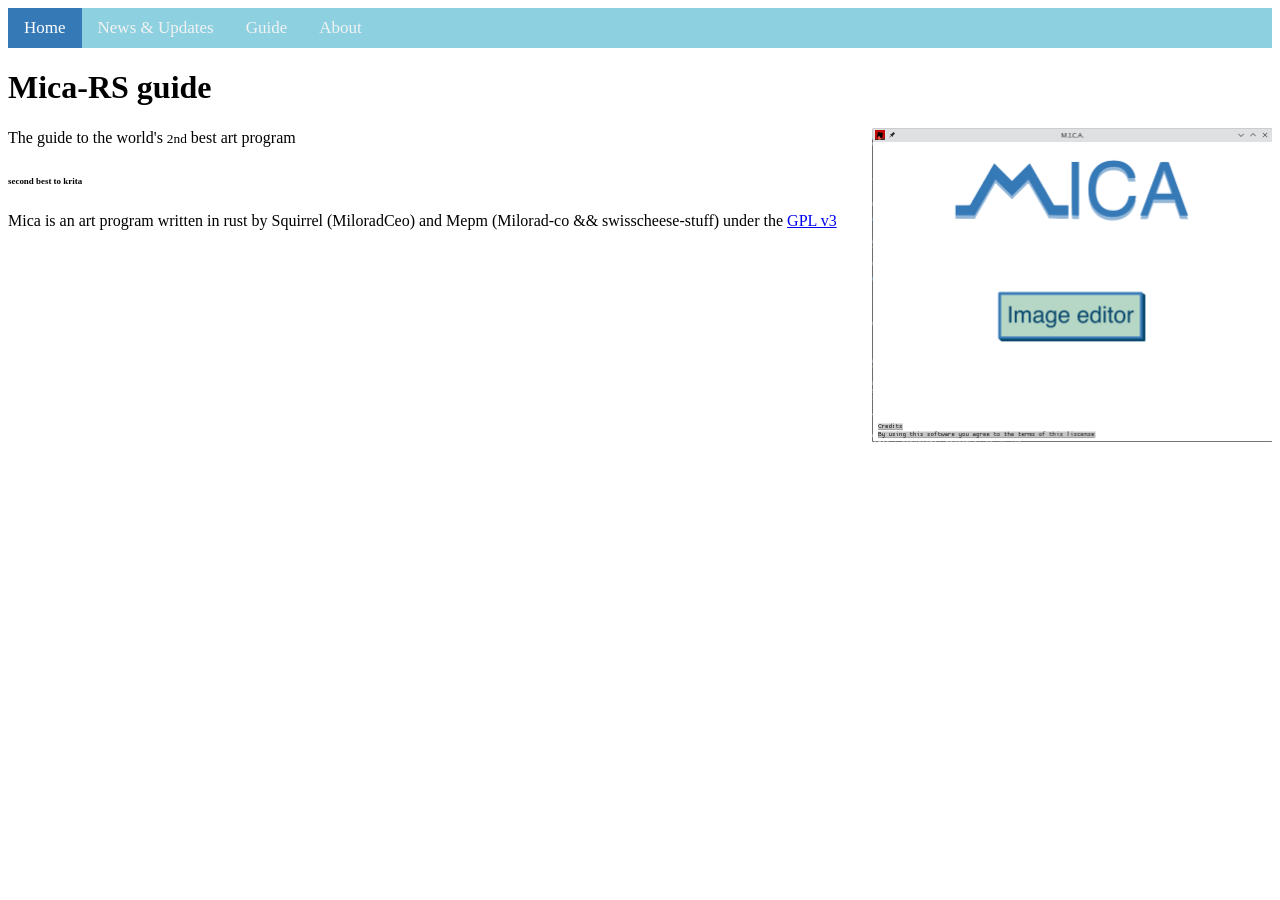
<file: index.htm>
<!DOCTYPE html>

<html>
  <head>
    <link rel="stylesheet" href="style.css">
    <div class="topnav">
      <a class="active" href="index.htm">Home</a>
      <a href="news.htm">News & Updates</a>
      <a href="guide.htm">Guide</a>
      <a href="about.htm">About</a>
    </div>
    <h1>Mica-RS guide</h1>
    <title>Mica website</title>
  </head>
  <body>




    <img src="image/mica.png" alt="mica" style="width:400px;float: right;">
    <p>The guide to the world's <small>2nd</small> best art program</p>
    <h6><small>second best to krita</small></h6>

    <p>Mica is an art program written in rust by Squirrel (MiloradCeo) and Mepm (Milorad-co && swisscheese-stuff) under the <a href="gpl.html">GPL v3</a></p>


  </body>
</html>
</file>
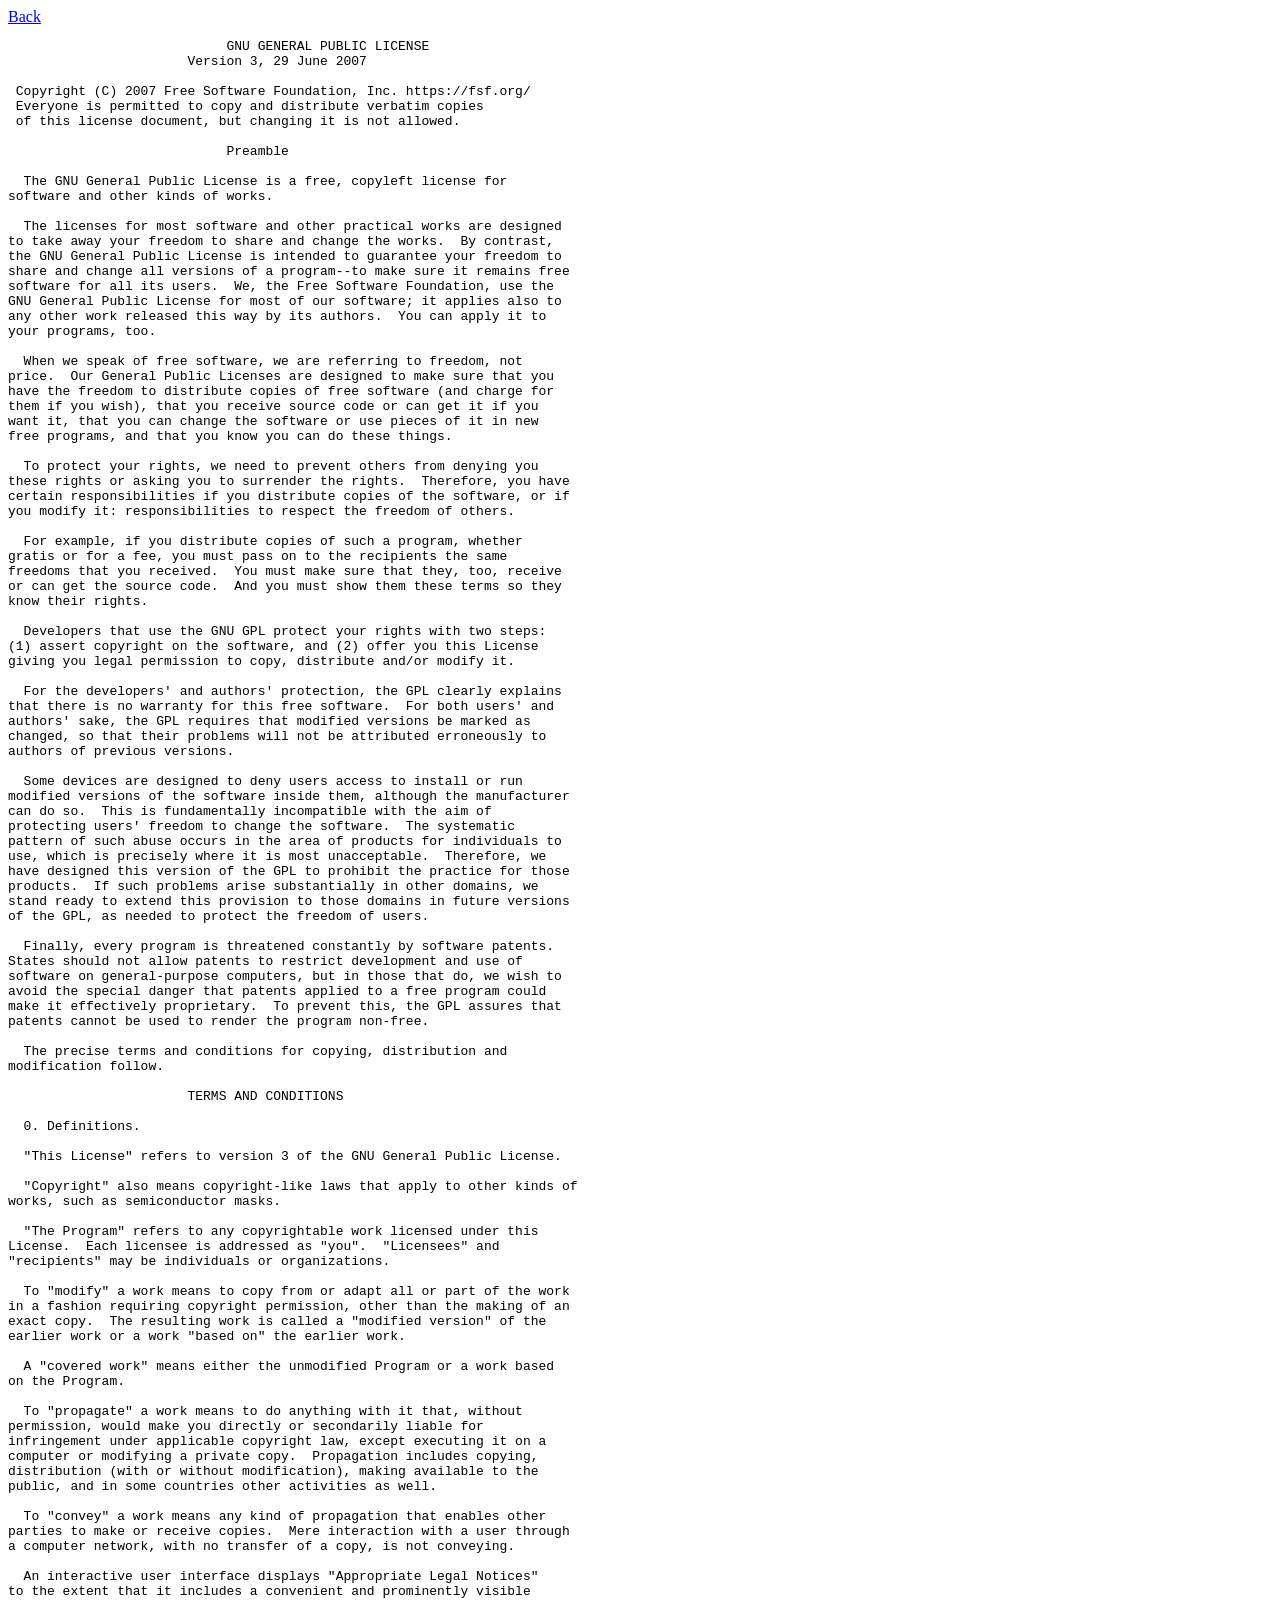
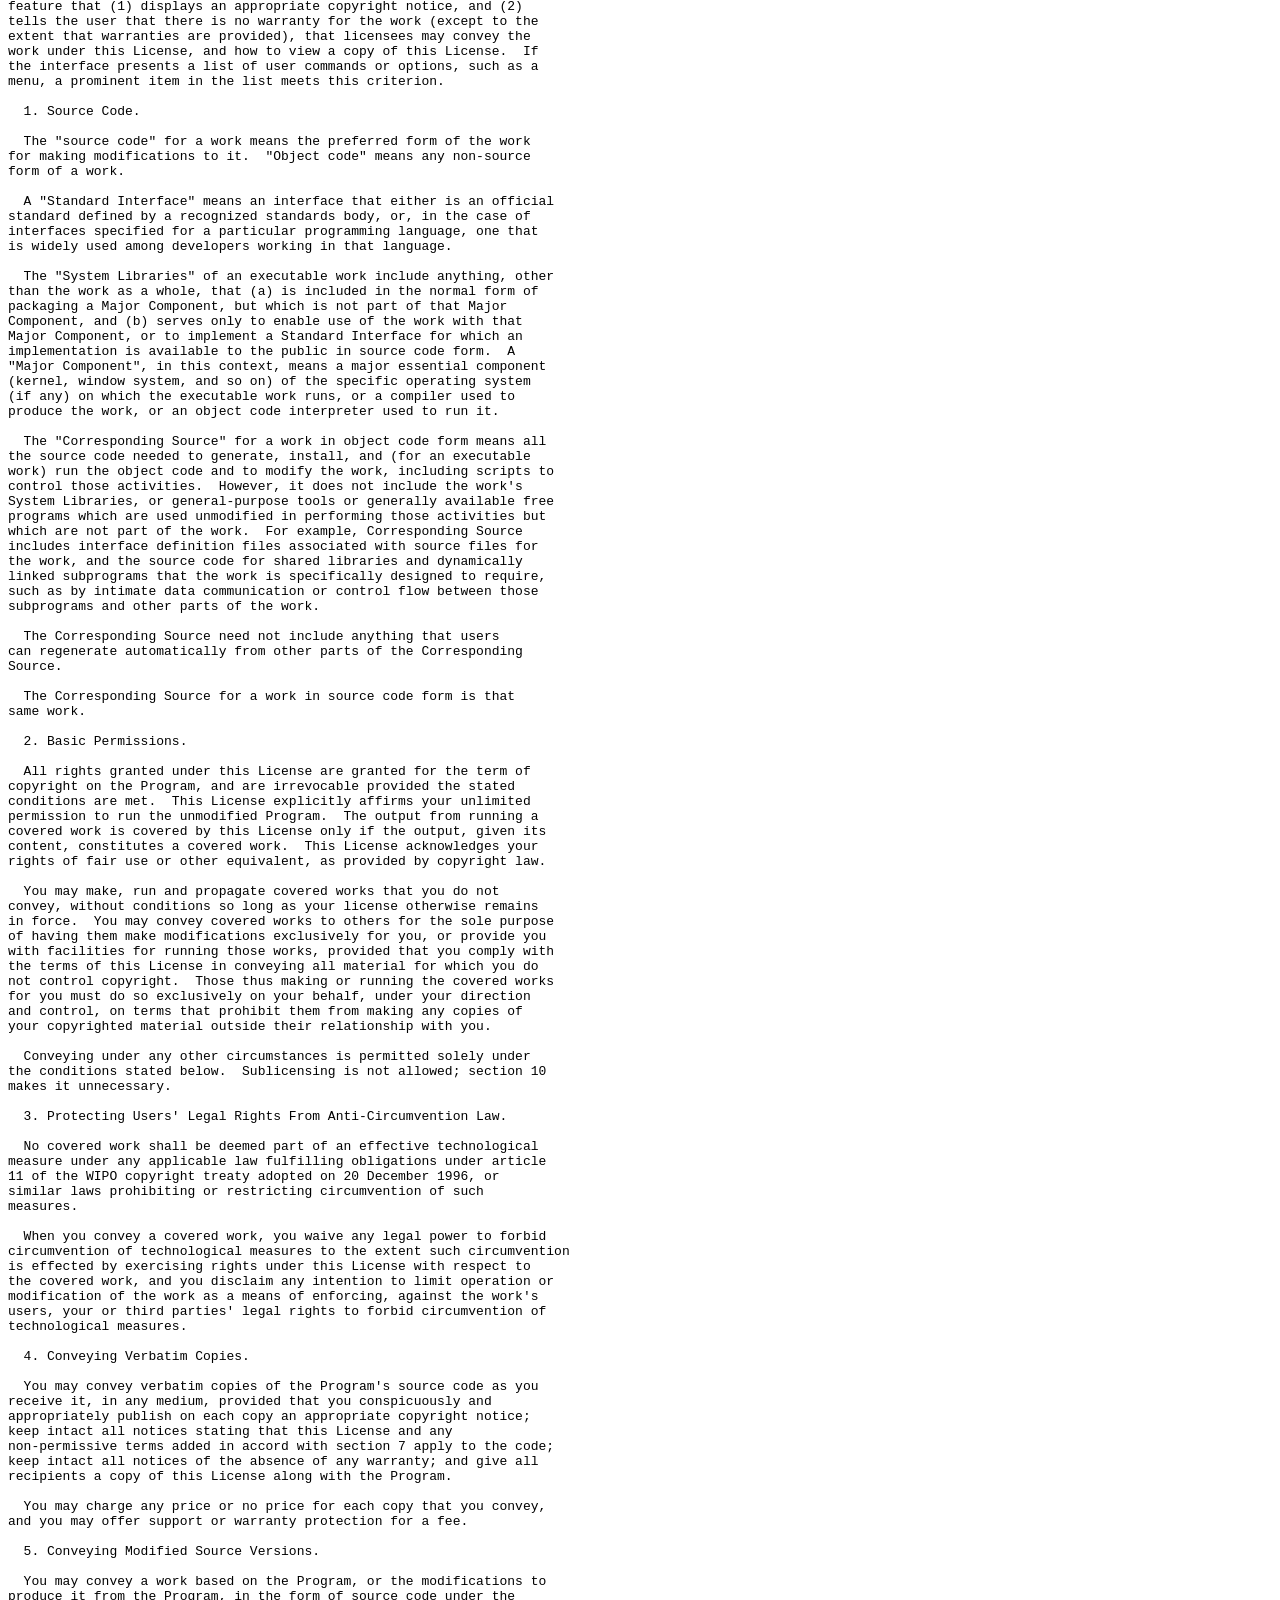
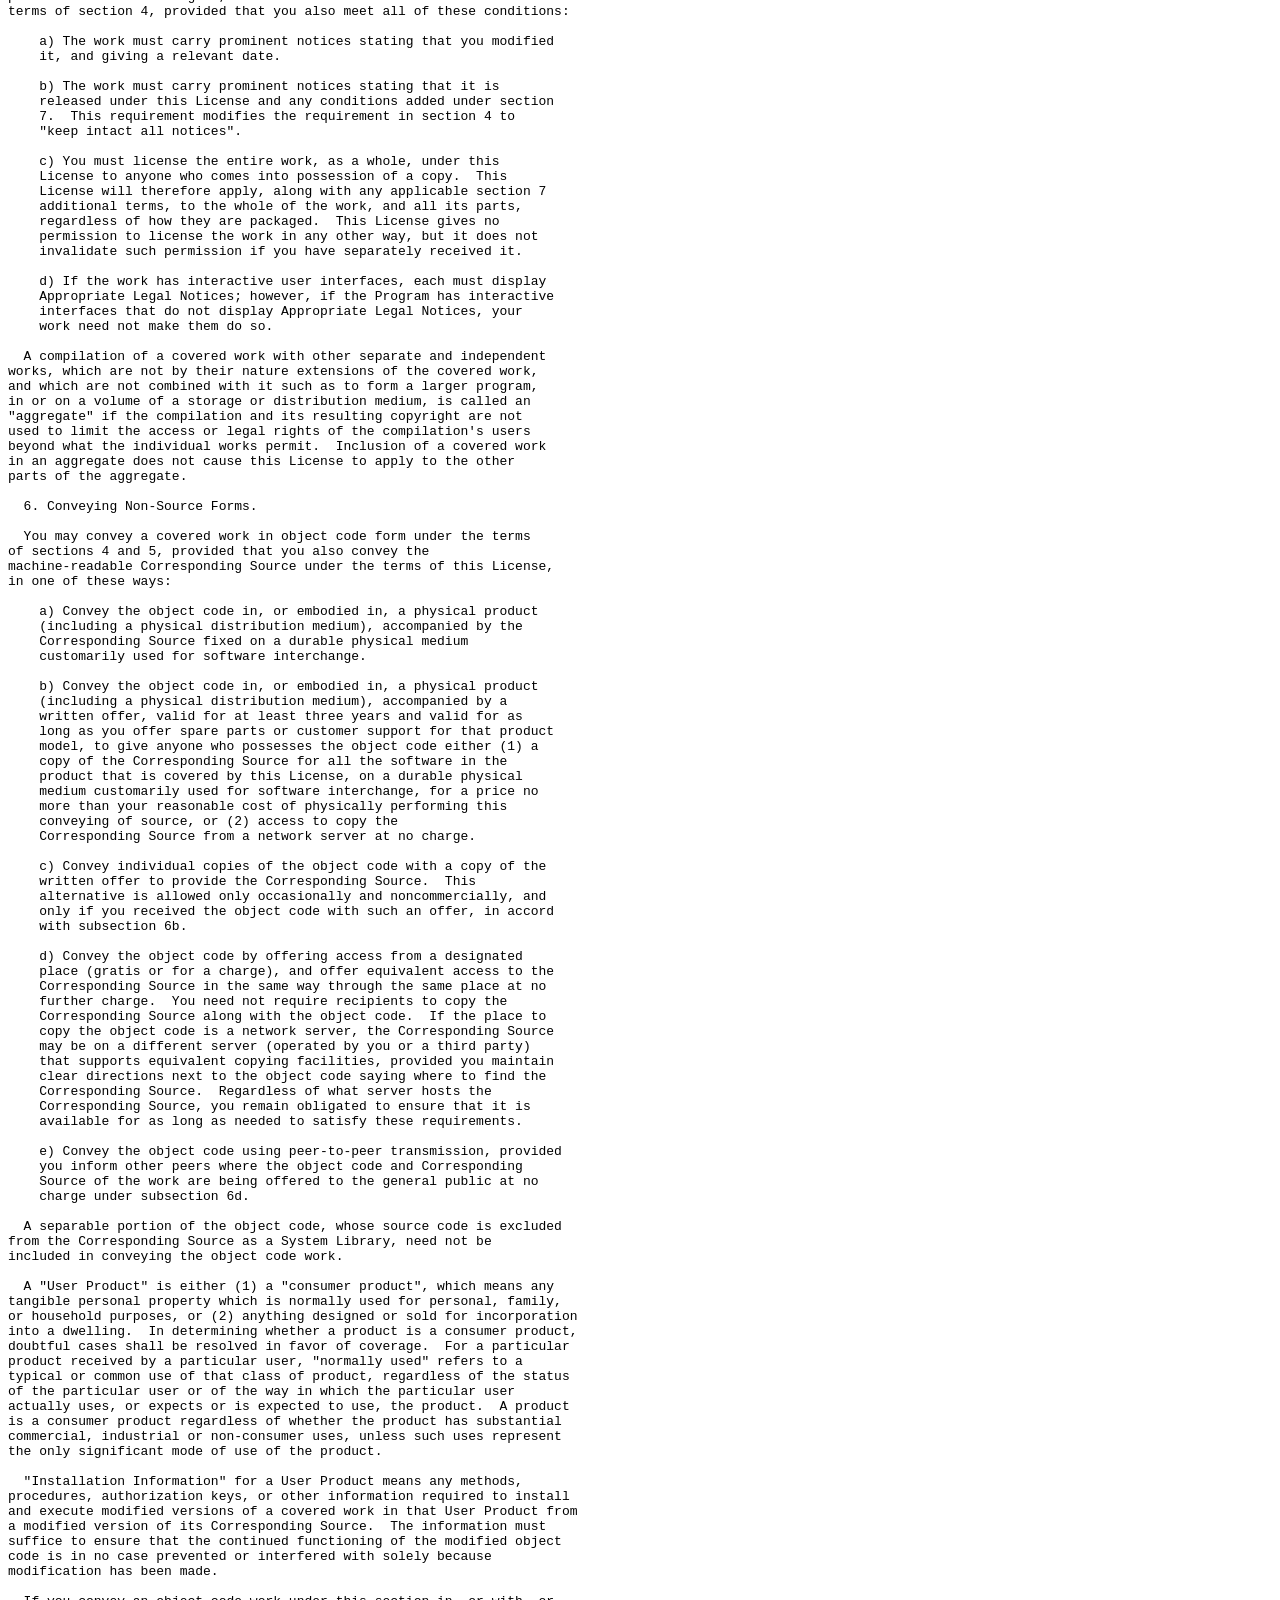
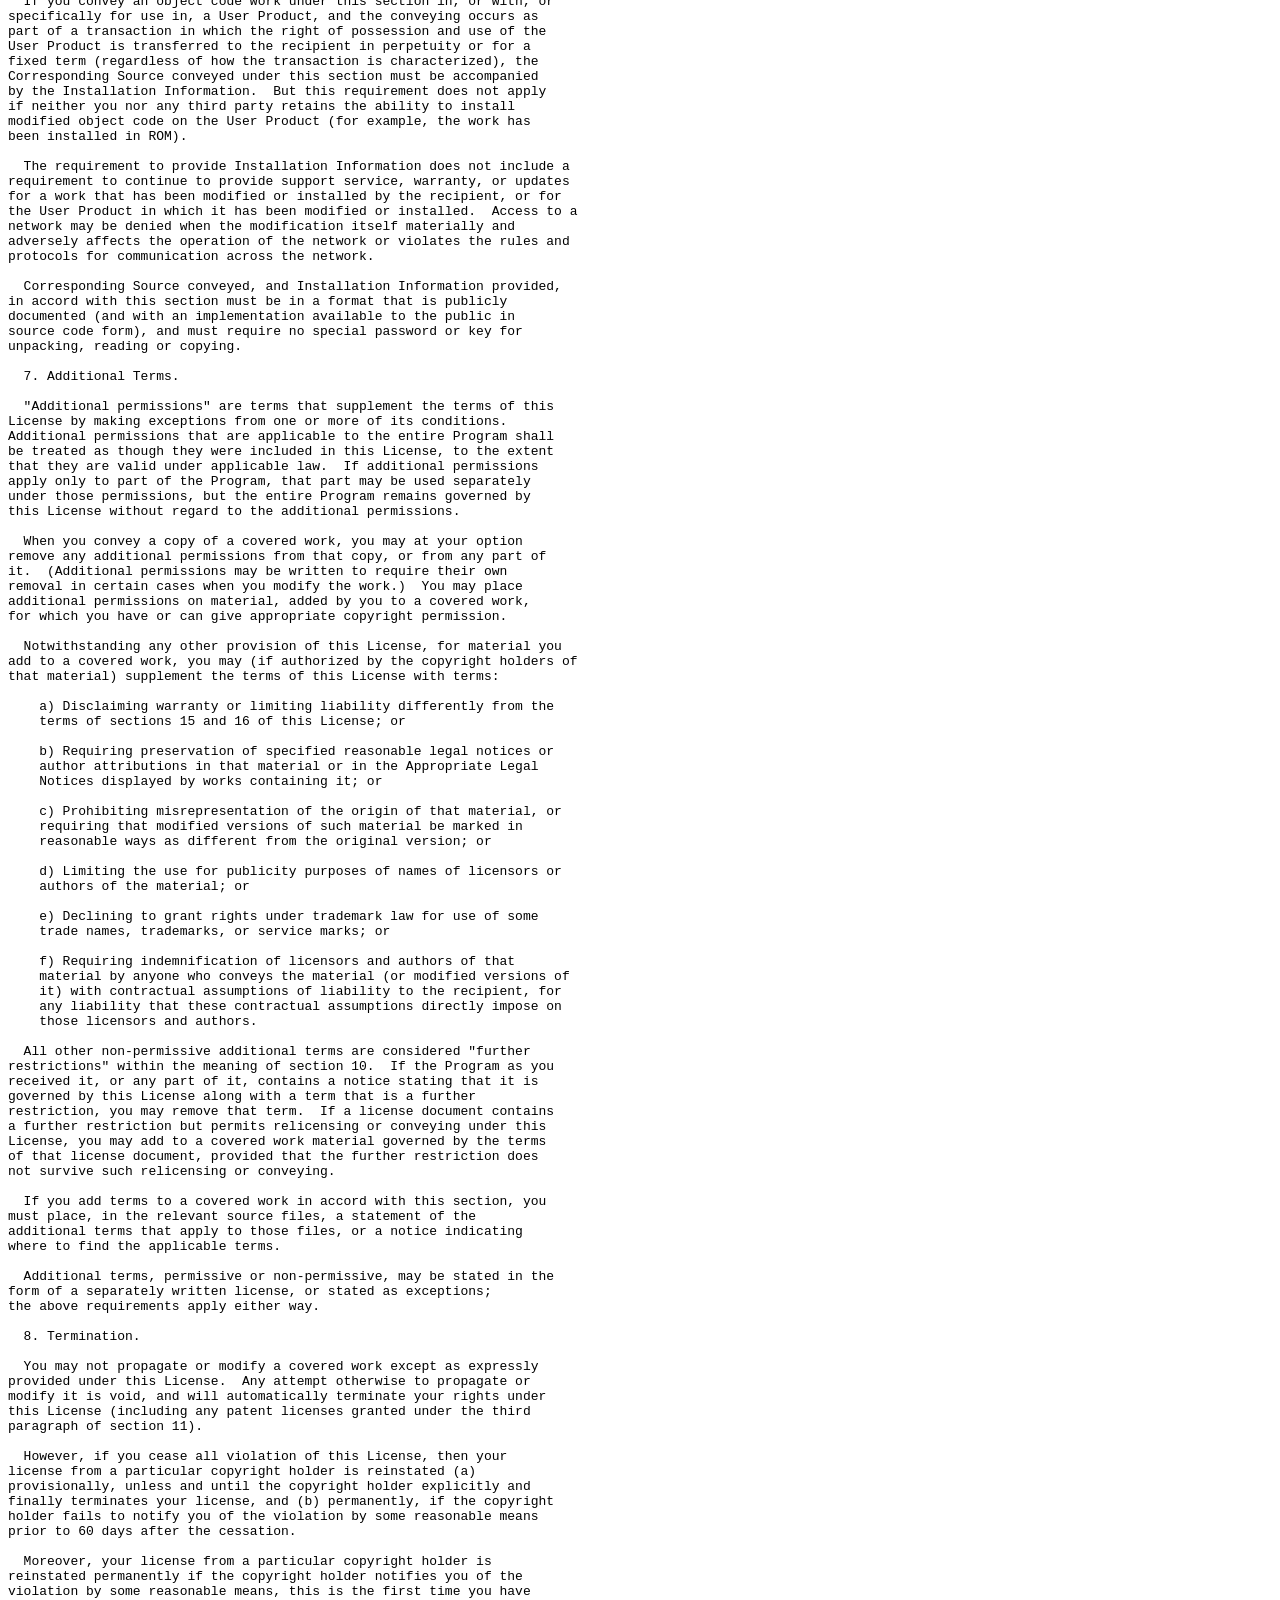
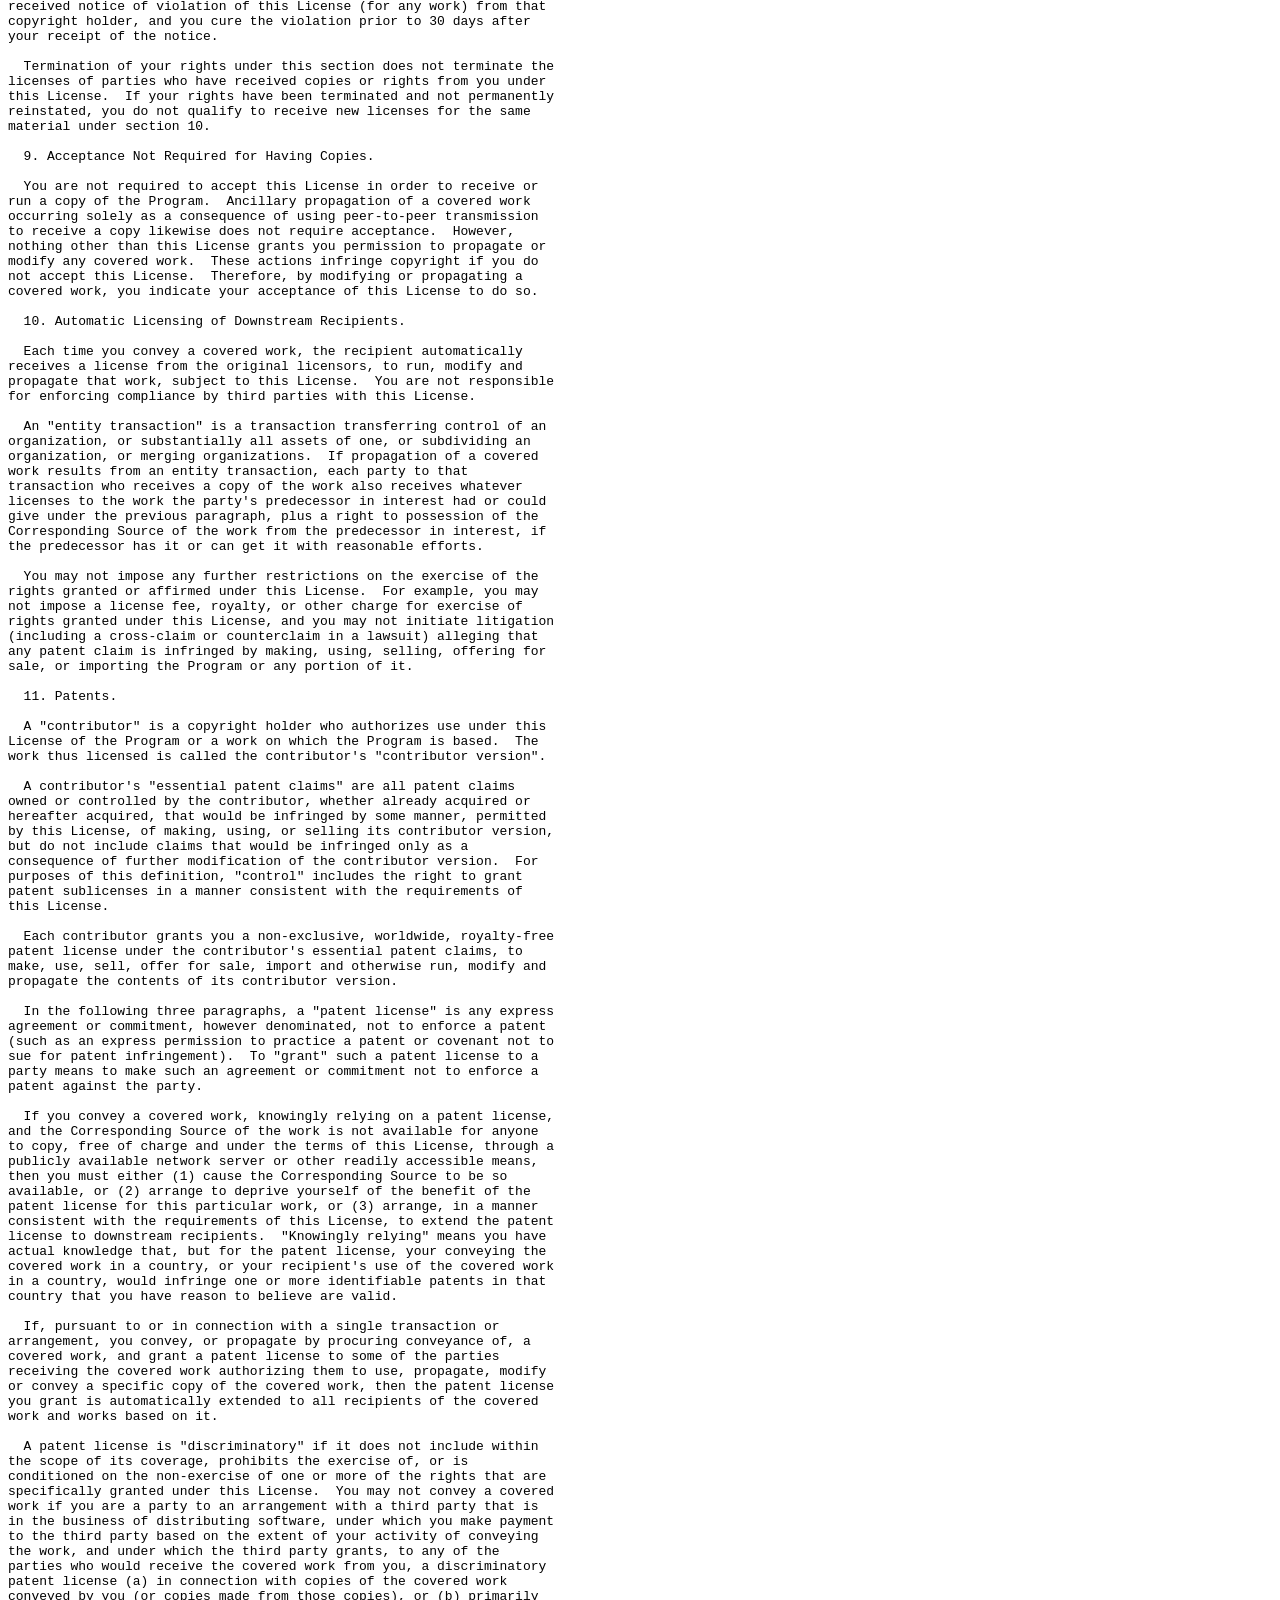
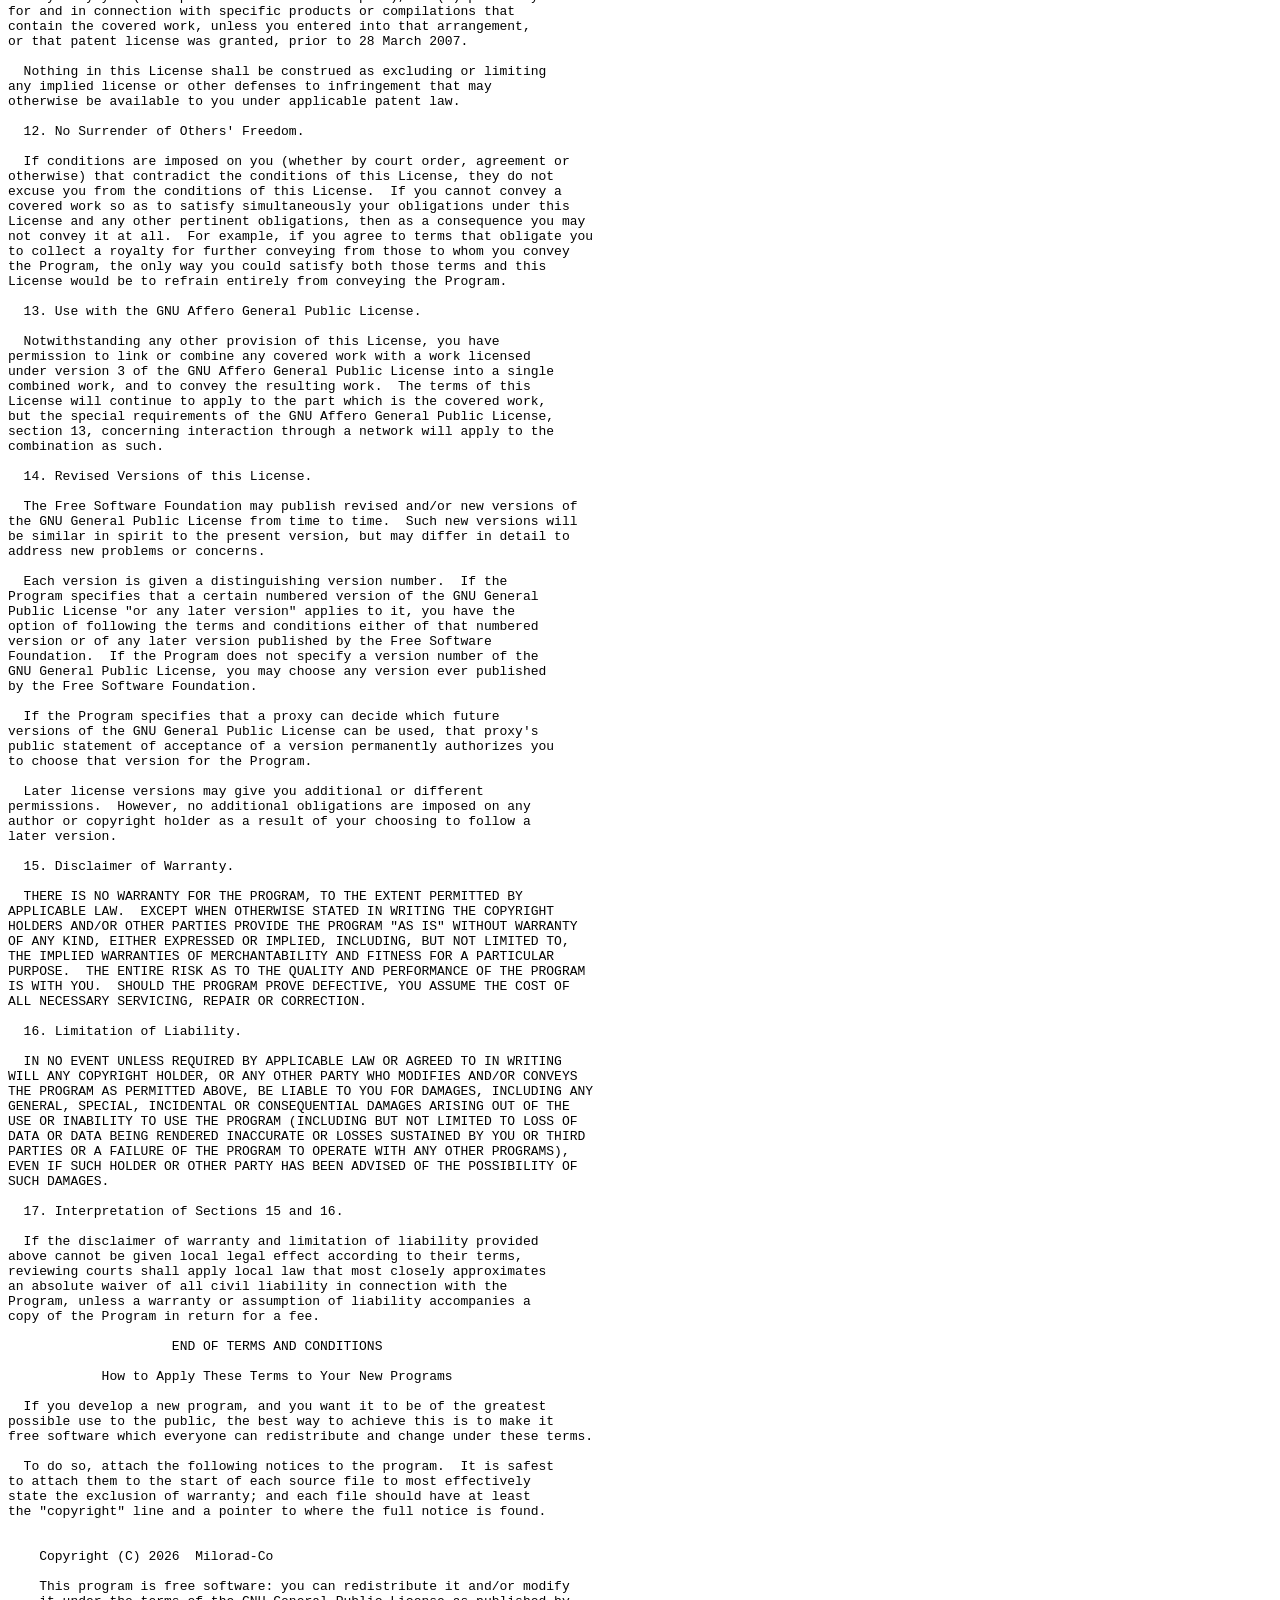
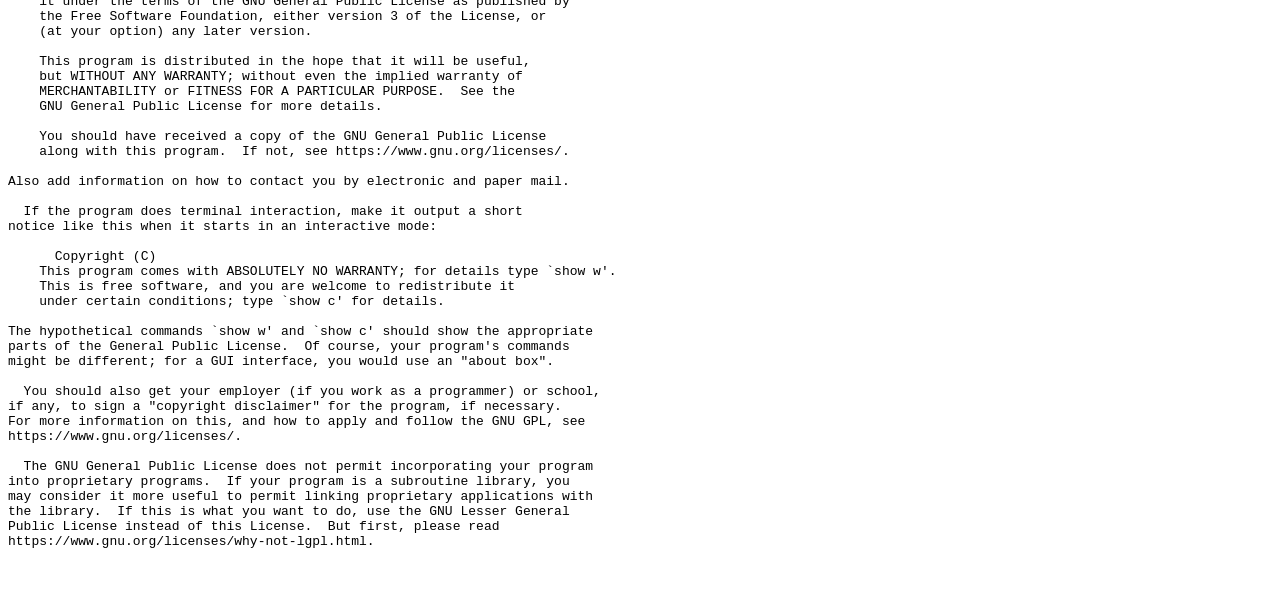
<file: gpl.html>
<html>
    <body>

    <a href="index.htm">Back</a>
        <pre>
                            GNU GENERAL PUBLIC LICENSE
                       Version 3, 29 June 2007

 Copyright (C) 2007 Free Software Foundation, Inc. https://fsf.org/
 Everyone is permitted to copy and distribute verbatim copies
 of this license document, but changing it is not allowed.

                            Preamble

  The GNU General Public License is a free, copyleft license for
software and other kinds of works.

  The licenses for most software and other practical works are designed
to take away your freedom to share and change the works.  By contrast,
the GNU General Public License is intended to guarantee your freedom to
share and change all versions of a program--to make sure it remains free
software for all its users.  We, the Free Software Foundation, use the
GNU General Public License for most of our software; it applies also to
any other work released this way by its authors.  You can apply it to
your programs, too.

  When we speak of free software, we are referring to freedom, not
price.  Our General Public Licenses are designed to make sure that you
have the freedom to distribute copies of free software (and charge for
them if you wish), that you receive source code or can get it if you
want it, that you can change the software or use pieces of it in new
free programs, and that you know you can do these things.

  To protect your rights, we need to prevent others from denying you
these rights or asking you to surrender the rights.  Therefore, you have
certain responsibilities if you distribute copies of the software, or if
you modify it: responsibilities to respect the freedom of others.

  For example, if you distribute copies of such a program, whether
gratis or for a fee, you must pass on to the recipients the same
freedoms that you received.  You must make sure that they, too, receive
or can get the source code.  And you must show them these terms so they
know their rights.

  Developers that use the GNU GPL protect your rights with two steps:
(1) assert copyright on the software, and (2) offer you this License
giving you legal permission to copy, distribute and/or modify it.

  For the developers' and authors' protection, the GPL clearly explains
that there is no warranty for this free software.  For both users' and
authors' sake, the GPL requires that modified versions be marked as
changed, so that their problems will not be attributed erroneously to
authors of previous versions.

  Some devices are designed to deny users access to install or run
modified versions of the software inside them, although the manufacturer
can do so.  This is fundamentally incompatible with the aim of
protecting users' freedom to change the software.  The systematic
pattern of such abuse occurs in the area of products for individuals to
use, which is precisely where it is most unacceptable.  Therefore, we
have designed this version of the GPL to prohibit the practice for those
products.  If such problems arise substantially in other domains, we
stand ready to extend this provision to those domains in future versions
of the GPL, as needed to protect the freedom of users.

  Finally, every program is threatened constantly by software patents.
States should not allow patents to restrict development and use of
software on general-purpose computers, but in those that do, we wish to
avoid the special danger that patents applied to a free program could
make it effectively proprietary.  To prevent this, the GPL assures that
patents cannot be used to render the program non-free.

  The precise terms and conditions for copying, distribution and
modification follow.

                       TERMS AND CONDITIONS

  0. Definitions.

  "This License" refers to version 3 of the GNU General Public License.

  "Copyright" also means copyright-like laws that apply to other kinds of
works, such as semiconductor masks.

  "The Program" refers to any copyrightable work licensed under this
License.  Each licensee is addressed as "you".  "Licensees" and
"recipients" may be individuals or organizations.

  To "modify" a work means to copy from or adapt all or part of the work
in a fashion requiring copyright permission, other than the making of an
exact copy.  The resulting work is called a "modified version" of the
earlier work or a work "based on" the earlier work.

  A "covered work" means either the unmodified Program or a work based
on the Program.

  To "propagate" a work means to do anything with it that, without
permission, would make you directly or secondarily liable for
infringement under applicable copyright law, except executing it on a
computer or modifying a private copy.  Propagation includes copying,
distribution (with or without modification), making available to the
public, and in some countries other activities as well.

  To "convey" a work means any kind of propagation that enables other
parties to make or receive copies.  Mere interaction with a user through
a computer network, with no transfer of a copy, is not conveying.

  An interactive user interface displays "Appropriate Legal Notices"
to the extent that it includes a convenient and prominently visible
feature that (1) displays an appropriate copyright notice, and (2)
tells the user that there is no warranty for the work (except to the
extent that warranties are provided), that licensees may convey the
work under this License, and how to view a copy of this License.  If
the interface presents a list of user commands or options, such as a
menu, a prominent item in the list meets this criterion.

  1. Source Code.

  The "source code" for a work means the preferred form of the work
for making modifications to it.  "Object code" means any non-source
form of a work.

  A "Standard Interface" means an interface that either is an official
standard defined by a recognized standards body, or, in the case of
interfaces specified for a particular programming language, one that
is widely used among developers working in that language.

  The "System Libraries" of an executable work include anything, other
than the work as a whole, that (a) is included in the normal form of
packaging a Major Component, but which is not part of that Major
Component, and (b) serves only to enable use of the work with that
Major Component, or to implement a Standard Interface for which an
implementation is available to the public in source code form.  A
"Major Component", in this context, means a major essential component
(kernel, window system, and so on) of the specific operating system
(if any) on which the executable work runs, or a compiler used to
produce the work, or an object code interpreter used to run it.

  The "Corresponding Source" for a work in object code form means all
the source code needed to generate, install, and (for an executable
work) run the object code and to modify the work, including scripts to
control those activities.  However, it does not include the work's
System Libraries, or general-purpose tools or generally available free
programs which are used unmodified in performing those activities but
which are not part of the work.  For example, Corresponding Source
includes interface definition files associated with source files for
the work, and the source code for shared libraries and dynamically
linked subprograms that the work is specifically designed to require,
such as by intimate data communication or control flow between those
subprograms and other parts of the work.

  The Corresponding Source need not include anything that users
can regenerate automatically from other parts of the Corresponding
Source.

  The Corresponding Source for a work in source code form is that
same work.

  2. Basic Permissions.

  All rights granted under this License are granted for the term of
copyright on the Program, and are irrevocable provided the stated
conditions are met.  This License explicitly affirms your unlimited
permission to run the unmodified Program.  The output from running a
covered work is covered by this License only if the output, given its
content, constitutes a covered work.  This License acknowledges your
rights of fair use or other equivalent, as provided by copyright law.

  You may make, run and propagate covered works that you do not
convey, without conditions so long as your license otherwise remains
in force.  You may convey covered works to others for the sole purpose
of having them make modifications exclusively for you, or provide you
with facilities for running those works, provided that you comply with
the terms of this License in conveying all material for which you do
not control copyright.  Those thus making or running the covered works
for you must do so exclusively on your behalf, under your direction
and control, on terms that prohibit them from making any copies of
your copyrighted material outside their relationship with you.

  Conveying under any other circumstances is permitted solely under
the conditions stated below.  Sublicensing is not allowed; section 10
makes it unnecessary.

  3. Protecting Users' Legal Rights From Anti-Circumvention Law.

  No covered work shall be deemed part of an effective technological
measure under any applicable law fulfilling obligations under article
11 of the WIPO copyright treaty adopted on 20 December 1996, or
similar laws prohibiting or restricting circumvention of such
measures.

  When you convey a covered work, you waive any legal power to forbid
circumvention of technological measures to the extent such circumvention
is effected by exercising rights under this License with respect to
the covered work, and you disclaim any intention to limit operation or
modification of the work as a means of enforcing, against the work's
users, your or third parties' legal rights to forbid circumvention of
technological measures.

  4. Conveying Verbatim Copies.

  You may convey verbatim copies of the Program's source code as you
receive it, in any medium, provided that you conspicuously and
appropriately publish on each copy an appropriate copyright notice;
keep intact all notices stating that this License and any
non-permissive terms added in accord with section 7 apply to the code;
keep intact all notices of the absence of any warranty; and give all
recipients a copy of this License along with the Program.

  You may charge any price or no price for each copy that you convey,
and you may offer support or warranty protection for a fee.

  5. Conveying Modified Source Versions.

  You may convey a work based on the Program, or the modifications to
produce it from the Program, in the form of source code under the
terms of section 4, provided that you also meet all of these conditions:

    a) The work must carry prominent notices stating that you modified
    it, and giving a relevant date.

    b) The work must carry prominent notices stating that it is
    released under this License and any conditions added under section
    7.  This requirement modifies the requirement in section 4 to
    "keep intact all notices".

    c) You must license the entire work, as a whole, under this
    License to anyone who comes into possession of a copy.  This
    License will therefore apply, along with any applicable section 7
    additional terms, to the whole of the work, and all its parts,
    regardless of how they are packaged.  This License gives no
    permission to license the work in any other way, but it does not
    invalidate such permission if you have separately received it.

    d) If the work has interactive user interfaces, each must display
    Appropriate Legal Notices; however, if the Program has interactive
    interfaces that do not display Appropriate Legal Notices, your
    work need not make them do so.

  A compilation of a covered work with other separate and independent
works, which are not by their nature extensions of the covered work,
and which are not combined with it such as to form a larger program,
in or on a volume of a storage or distribution medium, is called an
"aggregate" if the compilation and its resulting copyright are not
used to limit the access or legal rights of the compilation's users
beyond what the individual works permit.  Inclusion of a covered work
in an aggregate does not cause this License to apply to the other
parts of the aggregate.

  6. Conveying Non-Source Forms.

  You may convey a covered work in object code form under the terms
of sections 4 and 5, provided that you also convey the
machine-readable Corresponding Source under the terms of this License,
in one of these ways:

    a) Convey the object code in, or embodied in, a physical product
    (including a physical distribution medium), accompanied by the
    Corresponding Source fixed on a durable physical medium
    customarily used for software interchange.

    b) Convey the object code in, or embodied in, a physical product
    (including a physical distribution medium), accompanied by a
    written offer, valid for at least three years and valid for as
    long as you offer spare parts or customer support for that product
    model, to give anyone who possesses the object code either (1) a
    copy of the Corresponding Source for all the software in the
    product that is covered by this License, on a durable physical
    medium customarily used for software interchange, for a price no
    more than your reasonable cost of physically performing this
    conveying of source, or (2) access to copy the
    Corresponding Source from a network server at no charge.

    c) Convey individual copies of the object code with a copy of the
    written offer to provide the Corresponding Source.  This
    alternative is allowed only occasionally and noncommercially, and
    only if you received the object code with such an offer, in accord
    with subsection 6b.

    d) Convey the object code by offering access from a designated
    place (gratis or for a charge), and offer equivalent access to the
    Corresponding Source in the same way through the same place at no
    further charge.  You need not require recipients to copy the
    Corresponding Source along with the object code.  If the place to
    copy the object code is a network server, the Corresponding Source
    may be on a different server (operated by you or a third party)
    that supports equivalent copying facilities, provided you maintain
    clear directions next to the object code saying where to find the
    Corresponding Source.  Regardless of what server hosts the
    Corresponding Source, you remain obligated to ensure that it is
    available for as long as needed to satisfy these requirements.

    e) Convey the object code using peer-to-peer transmission, provided
    you inform other peers where the object code and Corresponding
    Source of the work are being offered to the general public at no
    charge under subsection 6d.

  A separable portion of the object code, whose source code is excluded
from the Corresponding Source as a System Library, need not be
included in conveying the object code work.

  A "User Product" is either (1) a "consumer product", which means any
tangible personal property which is normally used for personal, family,
or household purposes, or (2) anything designed or sold for incorporation
into a dwelling.  In determining whether a product is a consumer product,
doubtful cases shall be resolved in favor of coverage.  For a particular
product received by a particular user, "normally used" refers to a
typical or common use of that class of product, regardless of the status
of the particular user or of the way in which the particular user
actually uses, or expects or is expected to use, the product.  A product
is a consumer product regardless of whether the product has substantial
commercial, industrial or non-consumer uses, unless such uses represent
the only significant mode of use of the product.

  "Installation Information" for a User Product means any methods,
procedures, authorization keys, or other information required to install
and execute modified versions of a covered work in that User Product from
a modified version of its Corresponding Source.  The information must
suffice to ensure that the continued functioning of the modified object
code is in no case prevented or interfered with solely because
modification has been made.

  If you convey an object code work under this section in, or with, or
specifically for use in, a User Product, and the conveying occurs as
part of a transaction in which the right of possession and use of the
User Product is transferred to the recipient in perpetuity or for a
fixed term (regardless of how the transaction is characterized), the
Corresponding Source conveyed under this section must be accompanied
by the Installation Information.  But this requirement does not apply
if neither you nor any third party retains the ability to install
modified object code on the User Product (for example, the work has
been installed in ROM).

  The requirement to provide Installation Information does not include a
requirement to continue to provide support service, warranty, or updates
for a work that has been modified or installed by the recipient, or for
the User Product in which it has been modified or installed.  Access to a
network may be denied when the modification itself materially and
adversely affects the operation of the network or violates the rules and
protocols for communication across the network.

  Corresponding Source conveyed, and Installation Information provided,
in accord with this section must be in a format that is publicly
documented (and with an implementation available to the public in
source code form), and must require no special password or key for
unpacking, reading or copying.

  7. Additional Terms.

  "Additional permissions" are terms that supplement the terms of this
License by making exceptions from one or more of its conditions.
Additional permissions that are applicable to the entire Program shall
be treated as though they were included in this License, to the extent
that they are valid under applicable law.  If additional permissions
apply only to part of the Program, that part may be used separately
under those permissions, but the entire Program remains governed by
this License without regard to the additional permissions.

  When you convey a copy of a covered work, you may at your option
remove any additional permissions from that copy, or from any part of
it.  (Additional permissions may be written to require their own
removal in certain cases when you modify the work.)  You may place
additional permissions on material, added by you to a covered work,
for which you have or can give appropriate copyright permission.

  Notwithstanding any other provision of this License, for material you
add to a covered work, you may (if authorized by the copyright holders of
that material) supplement the terms of this License with terms:

    a) Disclaiming warranty or limiting liability differently from the
    terms of sections 15 and 16 of this License; or

    b) Requiring preservation of specified reasonable legal notices or
    author attributions in that material or in the Appropriate Legal
    Notices displayed by works containing it; or

    c) Prohibiting misrepresentation of the origin of that material, or
    requiring that modified versions of such material be marked in
    reasonable ways as different from the original version; or

    d) Limiting the use for publicity purposes of names of licensors or
    authors of the material; or

    e) Declining to grant rights under trademark law for use of some
    trade names, trademarks, or service marks; or

    f) Requiring indemnification of licensors and authors of that
    material by anyone who conveys the material (or modified versions of
    it) with contractual assumptions of liability to the recipient, for
    any liability that these contractual assumptions directly impose on
    those licensors and authors.

  All other non-permissive additional terms are considered "further
restrictions" within the meaning of section 10.  If the Program as you
received it, or any part of it, contains a notice stating that it is
governed by this License along with a term that is a further
restriction, you may remove that term.  If a license document contains
a further restriction but permits relicensing or conveying under this
License, you may add to a covered work material governed by the terms
of that license document, provided that the further restriction does
not survive such relicensing or conveying.

  If you add terms to a covered work in accord with this section, you
must place, in the relevant source files, a statement of the
additional terms that apply to those files, or a notice indicating
where to find the applicable terms.

  Additional terms, permissive or non-permissive, may be stated in the
form of a separately written license, or stated as exceptions;
the above requirements apply either way.

  8. Termination.

  You may not propagate or modify a covered work except as expressly
provided under this License.  Any attempt otherwise to propagate or
modify it is void, and will automatically terminate your rights under
this License (including any patent licenses granted under the third
paragraph of section 11).

  However, if you cease all violation of this License, then your
license from a particular copyright holder is reinstated (a)
provisionally, unless and until the copyright holder explicitly and
finally terminates your license, and (b) permanently, if the copyright
holder fails to notify you of the violation by some reasonable means
prior to 60 days after the cessation.

  Moreover, your license from a particular copyright holder is
reinstated permanently if the copyright holder notifies you of the
violation by some reasonable means, this is the first time you have
received notice of violation of this License (for any work) from that
copyright holder, and you cure the violation prior to 30 days after
your receipt of the notice.

  Termination of your rights under this section does not terminate the
licenses of parties who have received copies or rights from you under
this License.  If your rights have been terminated and not permanently
reinstated, you do not qualify to receive new licenses for the same
material under section 10.

  9. Acceptance Not Required for Having Copies.

  You are not required to accept this License in order to receive or
run a copy of the Program.  Ancillary propagation of a covered work
occurring solely as a consequence of using peer-to-peer transmission
to receive a copy likewise does not require acceptance.  However,
nothing other than this License grants you permission to propagate or
modify any covered work.  These actions infringe copyright if you do
not accept this License.  Therefore, by modifying or propagating a
covered work, you indicate your acceptance of this License to do so.

  10. Automatic Licensing of Downstream Recipients.

  Each time you convey a covered work, the recipient automatically
receives a license from the original licensors, to run, modify and
propagate that work, subject to this License.  You are not responsible
for enforcing compliance by third parties with this License.

  An "entity transaction" is a transaction transferring control of an
organization, or substantially all assets of one, or subdividing an
organization, or merging organizations.  If propagation of a covered
work results from an entity transaction, each party to that
transaction who receives a copy of the work also receives whatever
licenses to the work the party's predecessor in interest had or could
give under the previous paragraph, plus a right to possession of the
Corresponding Source of the work from the predecessor in interest, if
the predecessor has it or can get it with reasonable efforts.

  You may not impose any further restrictions on the exercise of the
rights granted or affirmed under this License.  For example, you may
not impose a license fee, royalty, or other charge for exercise of
rights granted under this License, and you may not initiate litigation
(including a cross-claim or counterclaim in a lawsuit) alleging that
any patent claim is infringed by making, using, selling, offering for
sale, or importing the Program or any portion of it.

  11. Patents.

  A "contributor" is a copyright holder who authorizes use under this
License of the Program or a work on which the Program is based.  The
work thus licensed is called the contributor's "contributor version".

  A contributor's "essential patent claims" are all patent claims
owned or controlled by the contributor, whether already acquired or
hereafter acquired, that would be infringed by some manner, permitted
by this License, of making, using, or selling its contributor version,
but do not include claims that would be infringed only as a
consequence of further modification of the contributor version.  For
purposes of this definition, "control" includes the right to grant
patent sublicenses in a manner consistent with the requirements of
this License.

  Each contributor grants you a non-exclusive, worldwide, royalty-free
patent license under the contributor's essential patent claims, to
make, use, sell, offer for sale, import and otherwise run, modify and
propagate the contents of its contributor version.

  In the following three paragraphs, a "patent license" is any express
agreement or commitment, however denominated, not to enforce a patent
(such as an express permission to practice a patent or covenant not to
sue for patent infringement).  To "grant" such a patent license to a
party means to make such an agreement or commitment not to enforce a
patent against the party.

  If you convey a covered work, knowingly relying on a patent license,
and the Corresponding Source of the work is not available for anyone
to copy, free of charge and under the terms of this License, through a
publicly available network server or other readily accessible means,
then you must either (1) cause the Corresponding Source to be so
available, or (2) arrange to deprive yourself of the benefit of the
patent license for this particular work, or (3) arrange, in a manner
consistent with the requirements of this License, to extend the patent
license to downstream recipients.  "Knowingly relying" means you have
actual knowledge that, but for the patent license, your conveying the
covered work in a country, or your recipient's use of the covered work
in a country, would infringe one or more identifiable patents in that
country that you have reason to believe are valid.

  If, pursuant to or in connection with a single transaction or
arrangement, you convey, or propagate by procuring conveyance of, a
covered work, and grant a patent license to some of the parties
receiving the covered work authorizing them to use, propagate, modify
or convey a specific copy of the covered work, then the patent license
you grant is automatically extended to all recipients of the covered
work and works based on it.

  A patent license is "discriminatory" if it does not include within
the scope of its coverage, prohibits the exercise of, or is
conditioned on the non-exercise of one or more of the rights that are
specifically granted under this License.  You may not convey a covered
work if you are a party to an arrangement with a third party that is
in the business of distributing software, under which you make payment
to the third party based on the extent of your activity of conveying
the work, and under which the third party grants, to any of the
parties who would receive the covered work from you, a discriminatory
patent license (a) in connection with copies of the covered work
conveyed by you (or copies made from those copies), or (b) primarily
for and in connection with specific products or compilations that
contain the covered work, unless you entered into that arrangement,
or that patent license was granted, prior to 28 March 2007.

  Nothing in this License shall be construed as excluding or limiting
any implied license or other defenses to infringement that may
otherwise be available to you under applicable patent law.

  12. No Surrender of Others' Freedom.

  If conditions are imposed on you (whether by court order, agreement or
otherwise) that contradict the conditions of this License, they do not
excuse you from the conditions of this License.  If you cannot convey a
covered work so as to satisfy simultaneously your obligations under this
License and any other pertinent obligations, then as a consequence you may
not convey it at all.  For example, if you agree to terms that obligate you
to collect a royalty for further conveying from those to whom you convey
the Program, the only way you could satisfy both those terms and this
License would be to refrain entirely from conveying the Program.

  13. Use with the GNU Affero General Public License.

  Notwithstanding any other provision of this License, you have
permission to link or combine any covered work with a work licensed
under version 3 of the GNU Affero General Public License into a single
combined work, and to convey the resulting work.  The terms of this
License will continue to apply to the part which is the covered work,
but the special requirements of the GNU Affero General Public License,
section 13, concerning interaction through a network will apply to the
combination as such.

  14. Revised Versions of this License.

  The Free Software Foundation may publish revised and/or new versions of
the GNU General Public License from time to time.  Such new versions will
be similar in spirit to the present version, but may differ in detail to
address new problems or concerns.

  Each version is given a distinguishing version number.  If the
Program specifies that a certain numbered version of the GNU General
Public License "or any later version" applies to it, you have the
option of following the terms and conditions either of that numbered
version or of any later version published by the Free Software
Foundation.  If the Program does not specify a version number of the
GNU General Public License, you may choose any version ever published
by the Free Software Foundation.

  If the Program specifies that a proxy can decide which future
versions of the GNU General Public License can be used, that proxy's
public statement of acceptance of a version permanently authorizes you
to choose that version for the Program.

  Later license versions may give you additional or different
permissions.  However, no additional obligations are imposed on any
author or copyright holder as a result of your choosing to follow a
later version.

  15. Disclaimer of Warranty.

  THERE IS NO WARRANTY FOR THE PROGRAM, TO THE EXTENT PERMITTED BY
APPLICABLE LAW.  EXCEPT WHEN OTHERWISE STATED IN WRITING THE COPYRIGHT
HOLDERS AND/OR OTHER PARTIES PROVIDE THE PROGRAM "AS IS" WITHOUT WARRANTY
OF ANY KIND, EITHER EXPRESSED OR IMPLIED, INCLUDING, BUT NOT LIMITED TO,
THE IMPLIED WARRANTIES OF MERCHANTABILITY AND FITNESS FOR A PARTICULAR
PURPOSE.  THE ENTIRE RISK AS TO THE QUALITY AND PERFORMANCE OF THE PROGRAM
IS WITH YOU.  SHOULD THE PROGRAM PROVE DEFECTIVE, YOU ASSUME THE COST OF
ALL NECESSARY SERVICING, REPAIR OR CORRECTION.

  16. Limitation of Liability.

  IN NO EVENT UNLESS REQUIRED BY APPLICABLE LAW OR AGREED TO IN WRITING
WILL ANY COPYRIGHT HOLDER, OR ANY OTHER PARTY WHO MODIFIES AND/OR CONVEYS
THE PROGRAM AS PERMITTED ABOVE, BE LIABLE TO YOU FOR DAMAGES, INCLUDING ANY
GENERAL, SPECIAL, INCIDENTAL OR CONSEQUENTIAL DAMAGES ARISING OUT OF THE
USE OR INABILITY TO USE THE PROGRAM (INCLUDING BUT NOT LIMITED TO LOSS OF
DATA OR DATA BEING RENDERED INACCURATE OR LOSSES SUSTAINED BY YOU OR THIRD
PARTIES OR A FAILURE OF THE PROGRAM TO OPERATE WITH ANY OTHER PROGRAMS),
EVEN IF SUCH HOLDER OR OTHER PARTY HAS BEEN ADVISED OF THE POSSIBILITY OF
SUCH DAMAGES.

  17. Interpretation of Sections 15 and 16.

  If the disclaimer of warranty and limitation of liability provided
above cannot be given local legal effect according to their terms,
reviewing courts shall apply local law that most closely approximates
an absolute waiver of all civil liability in connection with the
Program, unless a warranty or assumption of liability accompanies a
copy of the Program in return for a fee.

                     END OF TERMS AND CONDITIONS

            How to Apply These Terms to Your New Programs

  If you develop a new program, and you want it to be of the greatest
possible use to the public, the best way to achieve this is to make it
free software which everyone can redistribute and change under these terms.

  To do so, attach the following notices to the program.  It is safest
to attach them to the start of each source file to most effectively
state the exclusion of warranty; and each file should have at least
the "copyright" line and a pointer to where the full notice is found.

    <one line to give the program's name and a brief idea of what it does.>
    Copyright (C) <year>2026  <name of author>Milorad-Co

    This program is free software: you can redistribute it and/or modify
    it under the terms of the GNU General Public License as published by
    the Free Software Foundation, either version 3 of the License, or
    (at your option) any later version.

    This program is distributed in the hope that it will be useful,
    but WITHOUT ANY WARRANTY; without even the implied warranty of
    MERCHANTABILITY or FITNESS FOR A PARTICULAR PURPOSE.  See the
    GNU General Public License for more details.

    You should have received a copy of the GNU General Public License
    along with this program.  If not, see https://www.gnu.org/licenses/.

Also add information on how to contact you by electronic and paper mail.

  If the program does terminal interaction, make it output a short
notice like this when it starts in an interactive mode:

    <program>  Copyright (C) <year>  <name of author>
    This program comes with ABSOLUTELY NO WARRANTY; for details type `show w'.
    This is free software, and you are welcome to redistribute it
    under certain conditions; type `show c' for details.

The hypothetical commands `show w' and `show c' should show the appropriate
parts of the General Public License.  Of course, your program's commands
might be different; for a GUI interface, you would use an "about box".

  You should also get your employer (if you work as a programmer) or school,
if any, to sign a "copyright disclaimer" for the program, if necessary.
For more information on this, and how to apply and follow the GNU GPL, see
https://www.gnu.org/licenses/.

  The GNU General Public License does not permit incorporating your program
into proprietary programs.  If your program is a subroutine library, you
may consider it more useful to permit linking proprietary applications with
the library.  If this is what you want to do, use the GNU Lesser General
Public License instead of this License.  But first, please read
https://www.gnu.org/licenses/why-not-lgpl.html.

        </pre>
    </body>
</html>
</file>
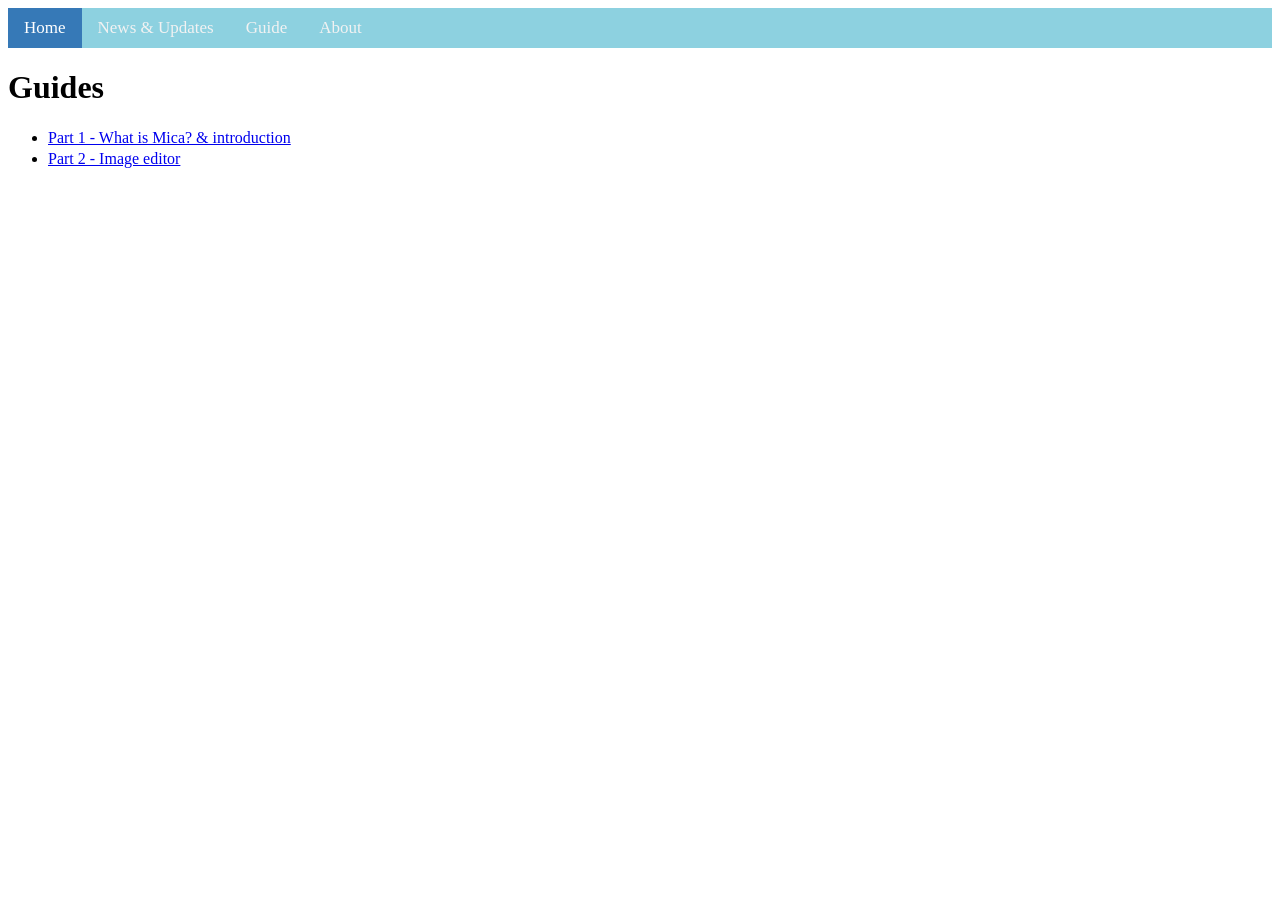
<file: guide.htm>
<!DOCTYPE html>

<html>
  <head>
    <link rel="stylesheet" href="style.css">

    <div class="topnav">
      <a class="active" href="index.htm">Home</a>
      <a href="news.htm">News & Updates</a>
      <a href="guide.htm">Guide</a>
      <a href="about.htm">About</a>
    </div>
    <h1>Guides</h1>
    <title>M.I.C.A. guide</title>
  </head>
  <body>


    <ul>
    <li><a href="guides/intro.htm">Part 1 - What is Mica? & introduction</a></li>
    <li><a href="guides/imageeditor.htm">Part 2 - Image editor</a></li>
    </ul>

  </body>
</html>
</file>
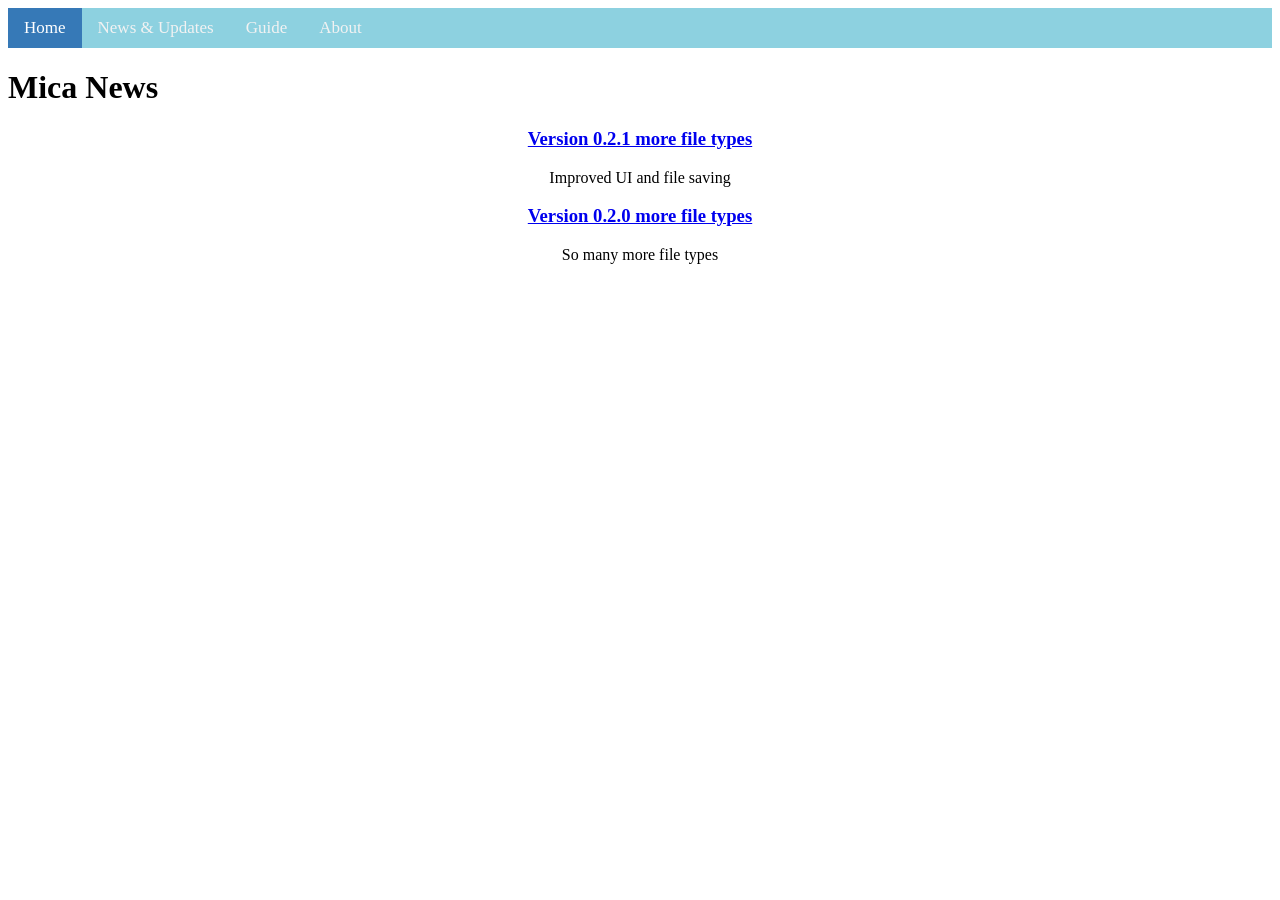
<file: news.htm>
<!DOCTYPE html>

<html>
  <head>
    <link rel="stylesheet" href="style.css">

    <div class="topnav">
      <a class="active" href="index.htm">Home</a>
      <a href="news.htm">News & Updates</a>
      <a href="guide.htm">Guide</a>
      <a href="about.htm">About</a>
    </div>
    <h1>Mica News</h1>
    <title>Mica news</title>
  </head>
  <body>

    <div>
    <h3><a href="news/021.htm">Version 0.2.1 more file types</a></h3>
    Improved UI and file saving
    <h3><a href="news/020.htm">Version 0.2.0 more file types</a></h3>
    So many more file types
    </div>

  </body>
</html>
</file>
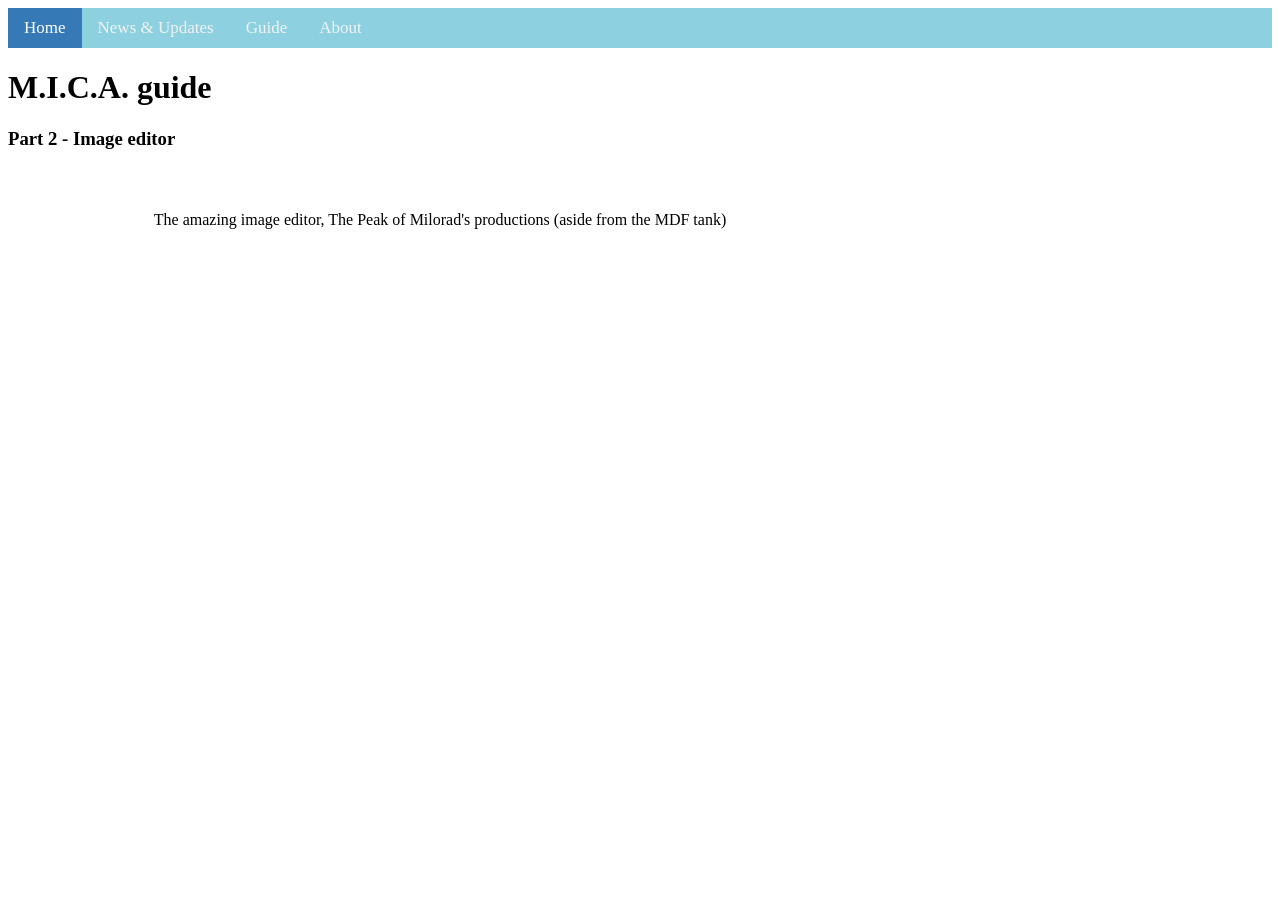
<file: guides/imageeditor.htm>
<!DOCTYPE html>

<html>
  <head>
    <link rel="stylesheet" href="../style.css">

    <div class="topnav">
      <a class="active" href="../index.htm">Home</a>
      <a href="../news.htm">News & Updates</a>
      <a href="../guide.htm">Guide</a>
      <a href="../about.htm">About</a>
    </div>
    <h1>M.I.C.A. guide</h1>
    <title>Mica intro</title>
  </head>
  <body>

    <h3>Part 2 - Image editor</h3>
    <div id="header" style="width:864px;">
    <p><br><br>
    The amazing image editor, The Peak of Milorad's productions (aside from the MDF tank)
    </p>
    </div>


  </body>
</html>
</file>
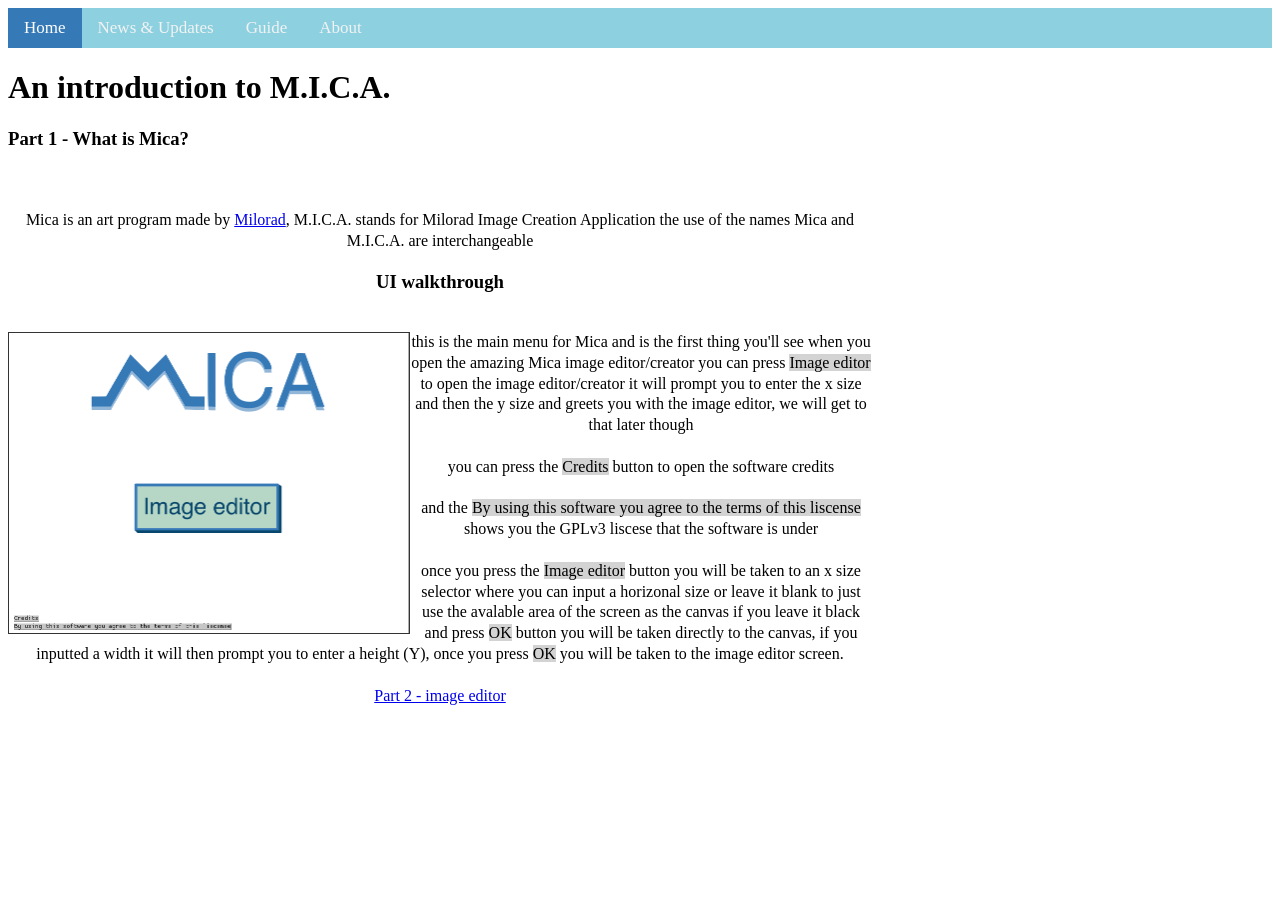
<file: guides/intro.htm>
<!DOCTYPE html>

<html>
  <head>
    <link rel="stylesheet" href="../style.css">

    <div class="topnav">
      <a class="active" href="../index.htm">Home</a>
      <a href="../news.htm">News & Updates</a>
      <a href="../guide.htm">Guide</a>
      <a href="../about.htm">About</a>
    </div>
    <h1>An introduction to M.I.C.A.</h1>
    <title>Mica intro</title>
  </head>
  <body>

    <h3>Part 1 - What is Mica?</h3>
    <div id="header" style="width:864px;">
    <p><br><br>
    Mica is an art program made by <a href="https://milorad-co.github.io">Milorad</a>, M.I.C.A. stands for Milorad Image Creation Application the use of
    the names Mica and M.I.C.A. are interchangeable
    <br>
    <h3>UI walkthrough</h3>
    <p>
    <br>
    <img src="images/mainmenu.png" alt="mica" style="width:400px;float: left; border: 1px solid #333;">
    this is the main menu for Mica and is the first thing you'll see when you open the amazing Mica image editor/creator you can press <mark>Image editor</mark> to open
    the image editor/creator it will prompt you to enter the x size and then the y size and greets you with the image editor, we will get to that later though<br>
    <br>
    you can press the <mark>Credits</mark> button to open the software credits<br>
    <br>
    and the <mark>By using this software you agree to the terms of this liscense</mark> shows you the GPLv3 liscese that the software is under
    <br>
    <br>
    once you press the <mark>Image editor</mark> button you will be taken to an x size selector where you can input a horizonal size or leave it blank to just use the avalable
    area of the screen as the canvas if you leave it black and press <mark>OK</mark> button you will be taken directly to the canvas, if you inputted a width it will then prompt
    you to enter a height (Y), once you press <mark>OK</mark> you will be taken to the image editor screen.
    <br><br>
    <a href="imageeditor.htm">Part 2 - image editor</a>
    </p>
    </div>


  </body>
</html>
</file>
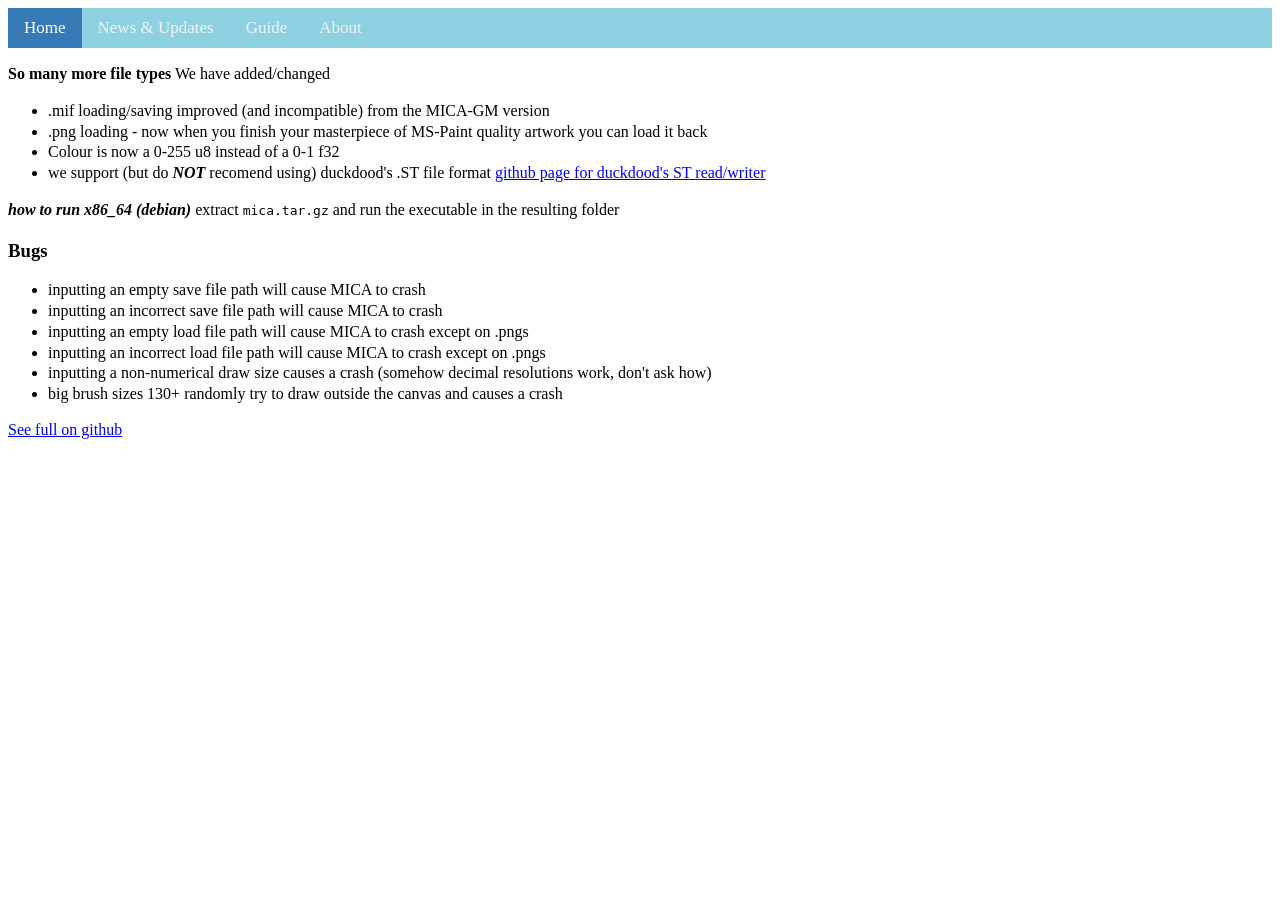
<file: news/020.htm>
<!DOCTYPE html>

<html>
  <head>
    <link rel="stylesheet" href="../style.css">

    <div class="topnav">
      <a class="active" href="../index.htm">Home</a>
      <a href="../news.htm">News & Updates</a>
      <a href="../guide.htm">Guide</a>
      <a href="../about.htm">About</a>
    </div>
    <title>v0.2.0</title>
  </head>
  <body>
    <p><strong>So many more file types</strong>
We have added/changed</p>
<ul>
<li>.mif loading/saving improved (and incompatible) from the MICA-GM version</li>
<li>.png loading - now when you finish your masterpiece of MS-Paint quality artwork you can load it back</li>
<li>Colour is now a 0-255 u8 instead of a 0-1 f32</li>
<li>we support (but do <strong><em>NOT</em></strong> recomend using) duckdood&#39;s .ST file format <a href="https://github.com/DuckDood/readST">github page for duckdood&#39;s ST read/writer</a></li>
</ul>
<p><strong><em>how to run x86_64 (debian)</em></strong>
extract <code>mica.tar.gz</code> and run the executable in the resulting folder</p>
<h3 id="bugs">Bugs</h3>
<ul>
<li>inputting an empty save file path will cause MICA to crash</li>
<li>inputting an incorrect save file path will cause MICA to crash</li>
<li>inputting an empty load file path will cause MICA to crash except on .pngs</li>
<li>inputting an incorrect load file path will cause MICA to crash except on .pngs</li>
<li>inputting a non-numerical draw size causes a crash (somehow decimal resolutions work, don&#39;t ask how)</li>
<li>big brush sizes 130+ randomly try to draw outside the canvas and causes a crash</li>
</ul>

<a href="https://github.com/milorad-co/mica-rs/releases/tag/v0.2.0">See full on github</a>
  </body>
</html>
</file>
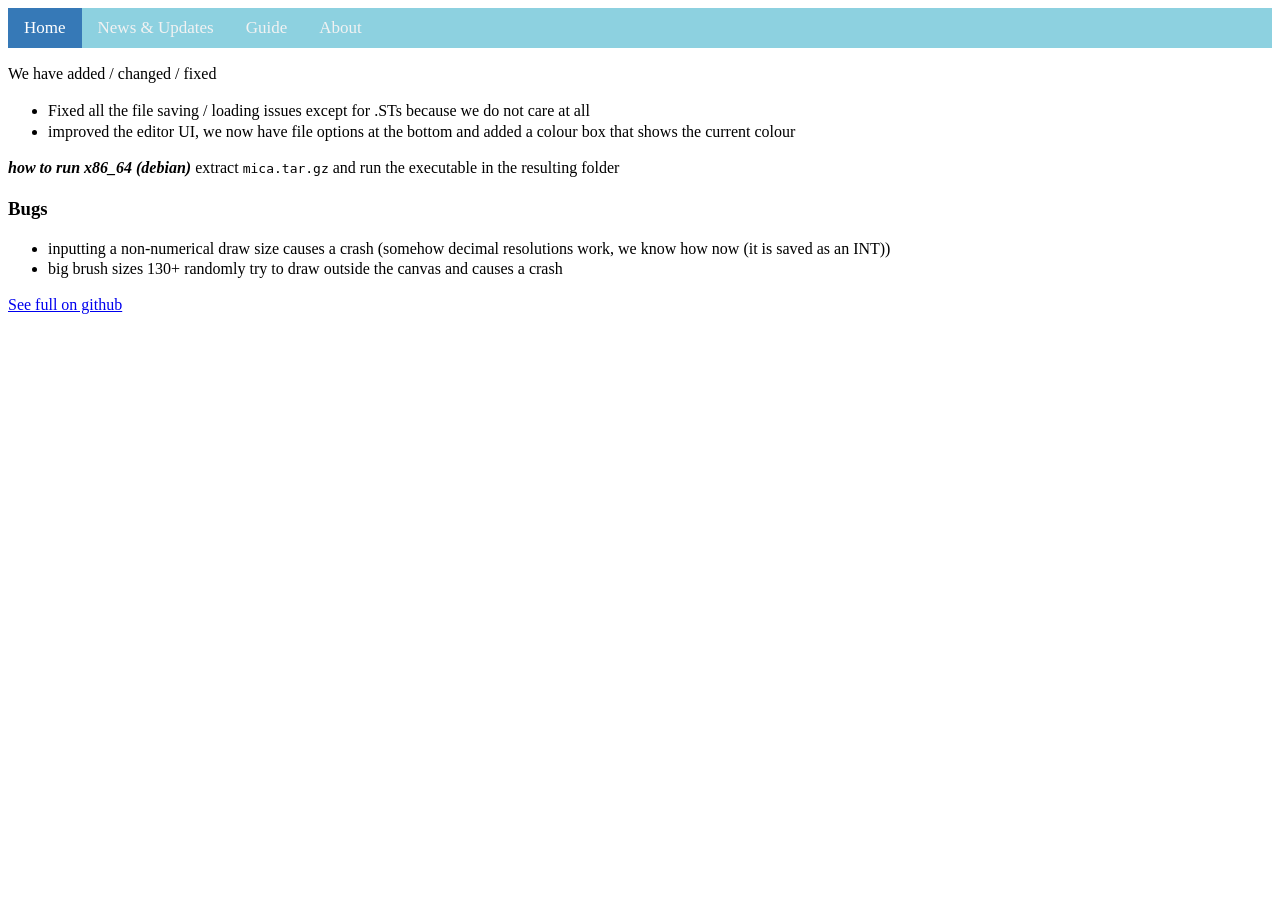
<file: news/021.htm>
<!DOCTYPE html>

<html>
  <head>
    <link rel="stylesheet" href="../style.css">

    <div class="topnav">
      <a class="active" href="../index.htm">Home</a>
      <a href="../news.htm">News & Updates</a>
      <a href="../guide.htm">Guide</a>
      <a href="../about.htm">About</a>
    </div>
    <title>v0.2.1</title>
  </head>
  <body>
<p>We have added / changed / fixed</p>
<ul>
<li>Fixed all the file saving / loading issues except for .STs because we do not care at all</li>
<li>improved the editor UI, we now have file options at the bottom and added a colour box that shows the current colour</li>
</ul>
<p><strong><em>how to run x86_64 (debian)</em></strong>
extract <code>mica.tar.gz</code> and run the executable in the resulting folder</p>
<h3 id="bugs">Bugs</h3>
<ul>
<li>inputting a non-numerical draw size causes a crash (somehow decimal resolutions work, we know how now (it is saved as an INT))</li>
<li>big brush sizes 130+ randomly try to draw outside the canvas and causes a crash</li>
</ul>
<a href="https://github.com/milorad-co/mica-rs/releases/tag/v0.2.1">See full on github</a>


  </body>
</html>
</file>
<file: style.css>
body {
      color: black;
      font-family: verdana;
  }



  /* Add a black background color to the top navigation */
  .topnav {
      background-color: #8dd1e0;
      overflow: hidden;
  }

  /* Style the links inside the navigation bar */
  .topnav a {
      float: left;
      color: #f2f2f2;
      text-align: center;
      padding: 10px 16px;
      text-decoration: none;
      font-size: 17px;
  }

  /* Change the color of links on hover */
  .topnav a:hover {
      background-color: #80cbed;
      color: black;
  }

  /* Add a color to the active/current link */
  .topnav a.active {
      background-color: #3679B7;
      color: white;
  }
  mark {
      background-color: lightgray;
      color: black;
  }
  p {
      line-height: 1.3;
  }
  div {
      text-align: center;
  }
  ul {
      line-height: 1.3;
  }
</file>
